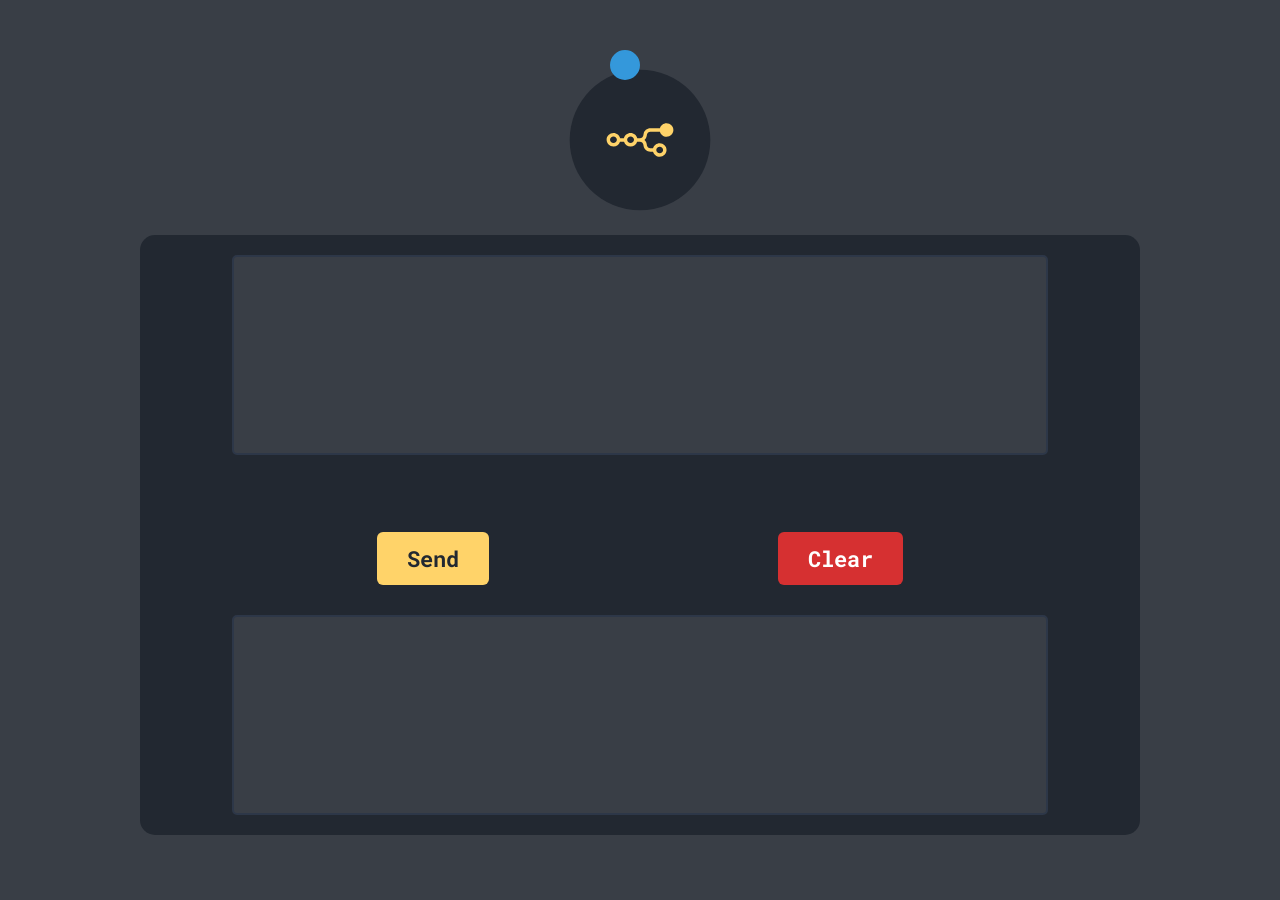
<file: docs/index.html>
<!DOCTYPE html>
<html lang="en">
<head>
    <meta charset="UTF-8">
    <meta name="viewport" content="width=device-width, initial-scale=1.0">
    <link rel="stylesheet" href="style.css">
    <link rel="preconnect" href="https://fonts.googleapis.com">
    <link rel="preconnect" href="https://fonts.gstatic.com" crossorigin>
    <link href="https://fonts.googleapis.com/css2?family=Roboto+Mono:ital,wght@0,100..700;1,100..700&display=swap" rel="stylesheet">
    <link rel="icon" type="image/svg+xml" href="assets/logo/logo.svg">
    <title>AI Prompt App</title>
</head>
<body>
    <div class="loading-container hidden">
        <div class="spinner"></div>
    </div>
    <div class="app-layout">
        <svg class="app-logo" xmlns="http://w3.org" viewBox="0 0 512 512" width="100%" height="100%">
            <circle cx="256" cy="256" r="240" fill="#222831"/>
            <g transform="matrix(9.5, 0, 0, 9.5, 142, 142)">
                <path d="M24,8.4C24,9.725 22.898,10.8 21.538,10.8C20.392,10.8 19.428,10.035 19.154,9L15.718,9C15.116,9 14.603,9.424 14.504,10.003L14.403,10.595C14.308,11.142 14.025,11.639 13.603,12C14.015,12.354 14.307,12.844 14.403,13.405L14.503,13.997C14.609,14.581 15.126,15.007 15.719,15L16.694,15C16.967,13.965 17.931,13.2 19.078,13.2C20.438,13.2 21.539,14.275 21.539,15.6C21.539,16.925 20.436,18 19.078,18C17.931,18 16.968,17.235 16.694,16.2L15.719,16.2C14.515,16.2 13.489,15.352 13.291,14.195L13.19,13.603C13.084,13.02 12.568,12.594 11.976,12.6L10.97,12.6C10.662,13.584 9.724,14.3 8.614,14.3C7.504,14.3 6.566,13.584 6.259,12.6L4.817,12.6C4.509,13.584 3.571,14.3 2.462,14.3C1.102,14.3 0,13.225 0,11.9C0,10.575 1.102,9.5 2.462,9.5C3.645,9.5 4.634,10.315 4.87,11.4L6.207,11.4C6.443,10.315 7.432,9.5 8.615,9.5C9.799,9.5 10.787,10.315 11.023,11.4L11.975,11.4C12.576,11.4 13.09,10.976 13.188,10.397L13.29,9.805C13.488,8.648 14.515,7.8 15.718,7.8L19.154,7.8C19.428,6.765 20.392,6 21.538,6C22.898,6 24,7.075 24,8.4ZM22.77,8.4C22.77,9.063 22.218,9.6 21.538,9.6C20.858,9.6 20.308,9.063 20.308,8.4C20.308,7.737 20.858,7.2 21.538,7.2C22.218,7.2 22.769,7.737 22.769,8.4L22.77,8.4ZM2.461,13.1C3.141,13.1 3.691,12.563 3.691,11.9C3.691,11.237 3.141,10.7 2.461,10.7C1.781,10.7 1.23,11.237 1.23,11.9C1.23,12.563 1.78,13.1 2.46,13.1L2.461,13.1ZM8.614,13.1C9.294,13.1 9.845,12.563 9.845,11.9C9.845,11.237 9.295,10.7 8.615,10.7C7.935,10.7 7.384,11.237 7.384,11.9C7.384,12.563 7.934,13.1 8.614,13.1ZM19.076,16.8C19.756,16.8 20.306,16.263 20.306,15.6C20.306,14.937 19.756,14.4 19.076,14.4C18.396,14.4 17.846,14.937 17.846,15.6C17.846,16.263 18.396,16.8 19.076,16.8Z" fill="#FFD369"/>
            </g>
        </svg>
        <div class="custom-cursor"></div>
        <div class="main-card">
            <div class="input-eara">
                <textarea name="" id="input-text-box"></textarea>
                <span class="error">Please enter a prompt first!</span>
            </div>
            <div class="btns">
                <button onclick="send()" class="send-button">Send</button>
                <button onclick="clearText()" class="clear-button">Clear</button>
            </div>
            <textarea name="" id="respond-text-box"></textarea>
        </div>
    </div>
    <script src="script.js"></script>
</body>
</html>
</file>
<file: docs/style.css>
* {
    margin: 0;
    padding: 0;
    box-sizing: border-box;
    font-family: "Roboto Mono", sans-serif;
    font-size: 20px;
}

body {
    background-color: #393E46;
    display: flex;
    justify-content: center;
    align-items: center;
    min-height: 100vh;
}

.app-layout {
    display: flex;
    flex-direction: column;
    align-items: center;
    gap: 20px;
    width: 100%;
}

.app-logo {
    width: 150px;
    height: 150px;
    transition: transform 0.3s ease;
}

.app-logo:hover {
    transform: rotate(15deg) scale(1.1);
}

.custom-cursor {
    display: none;
}

@media (hover: hover) {
    body {
        cursor: none;
    }

    .custom-cursor {
        display: block;
    }

    button, 
    input, 
    textarea, 
    a,
    select {
        cursor: none !important;
    }

    .custom-cursor {
        width: 30px;
        height: 30px;
        border: 2px solid #3498db;
        background-color: #3498db;
        border-radius: 50%;
        position: fixed;
        transform: translate(-50%, -50%);
        pointer-events: none;
        transition: transform 0.1s ease-out;
        z-index: 99999;
    }

    .custom-cursor.cursor-hover {
        transform: translate(-50%, -50%) scale(1.3);
        mix-blend-mode: difference;
    }

    .custom-cursor.cursor-clicking {
        transform: translate(-50%, -50%) scale(0.7) !important;
        background-color: #3498db !important;
        border-color: #3498db !important;
        mix-blend-mode: normal !important;
    }
}

.main-card {
    width: 90%;
    max-width: 1000px;
    min-height: 600px;
    padding: 20px;
    border-radius: 15px;
    background-color: #222831;
    color: #E2E8F0 !important;
    display: flex;
    flex-direction: column;
    justify-content: space-between;
    align-items: center;
    gap: 15px;
}

.input-eara {
    width: 85% !important;
    display: flex;
    flex-direction: column;
    align-items: center;
    position: relative;
}

#input-text-box, #respond-text-box {
    resize: none;
    background-color: #393E46;
    color: #EEEEEE;
    border: 2px solid #2D3748;
    display: block;
    min-height: 200px;
    border-radius: 5px;
    padding: 10px;
    transition: border-color 0.2s ease, box-shadow 0.2s ease;
}

#input-text-box {
    width: 100% !important;
}

#respond-text-box {
    width: 85% !important;
}

#input-text-box:focus {
    outline: none;
    border-color: #FFD369;
    box-shadow: 0 0 10px rgba(255, 211, 105, 0.2);
}

#respond-text-box:focus {
    outline: none;
    border-color: #4A5568;
}

.error {
    color: #D63031;
    visibility: hidden;
    opacity: 0;
    transition: visibility 0.3s, opacity 0.3s ease;
    padding: 10px 0;
}

.error.error-show {
    visibility: visible;
    opacity: 1;
}

.btns {
    display: flex;
    justify-content: space-around;
    width: 85% !important;
}

.send-button, .clear-button {
    padding: 12px 30px;
    font-size: 22px;
    border: none;
    border-radius: 6px;
    cursor: pointer;
    font-weight: bold;
    transition: transform 0.2s cubic-bezier(0.175, 0.885, 0.32, 1.275), box-shadow 0.2s ease;
}

.send-button {
    background-color: #FFD369; 
    color: #222831;
}

.clear-button {
    background-color: #D63031; 
    color: white;
}

.send-button:hover, .clear-button:hover {
    transform: translateY(-4px) translateX(-4px);
    box-shadow: 0 6px 15px rgba(0, 0, 0, 0.4);
}

.send-button:active, .clear-button:active {
    transform: translateY(0) translateX(0);
    box-shadow: 0 2px 5px rgba(0, 0, 0, 0.2);
}

.send-button:focus, .clear-button:focus {
    outline: none;
}

.loading-container {
    position: fixed;
    top: 0;
    left: 0;
    width: 100%;
    height: 100%;
    background-color: rgba(57, 62, 70, 0.7);
    display: flex;
    justify-content: center;
    align-items: center;
    z-index: 9999;
}

.loading-container.hidden {
    display: none;
}

.spinner {
    width: 45px;
    height: 45px;
    border: 4px solid #2b2f34;
    border-top: 4px solid #FFD369;
    border-radius: 50%;
    animation: spin 0.8s linear infinite;
}

@keyframes spin {
    0% { transform: rotate(0deg); }
    100% { transform: rotate(360deg); }
}
</file>
